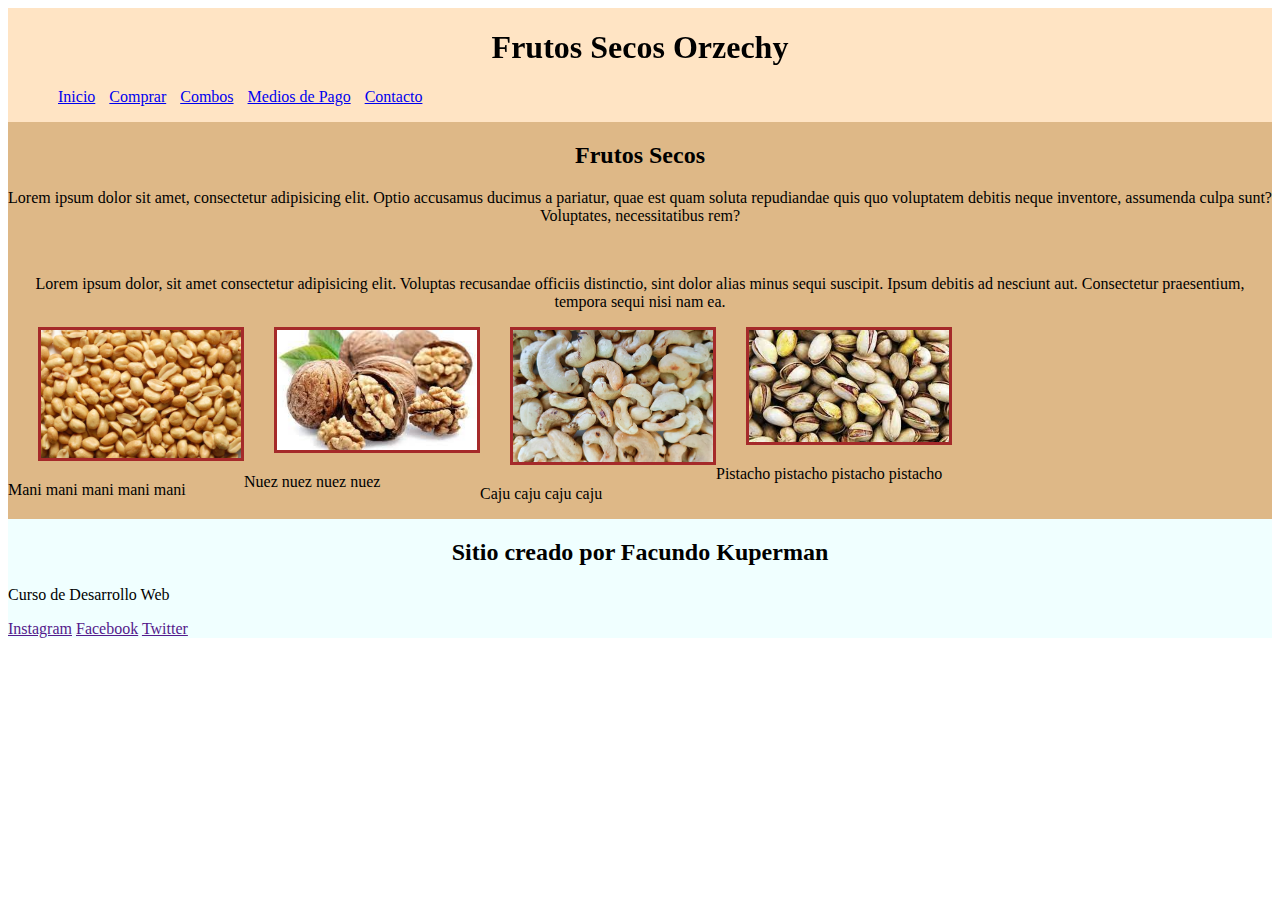
<file: index.html>
<!DOCTYPE html>
<html lang="es">
<head>
    <meta charset="UTF-8">
    <meta http-equiv="X-UA-Compatible" content="IE=edge">
    <meta name="viewport" content="width=device-width, initial-scale=1.0">
    <title>Kuperman -- Segunda entrega</title>
    <link rel="stylesheet" href="css/estilo.css">
    <link href="https://unpkg.com/aos@2.3.1/dist/aos.css" rel="stylesheet">

   </head>

<body class="contenedor">
    <header>
        <h1 <div data-aos="zoom-in-up"></div>Frutos Secos Orzechy</h1>
        <nav>
            <ul>
              <li class="mainMenu"><a href="index.html"> Inicio</a></li>
              <li class="mainMenu"><a href="paginas/comprar.html">Comprar</a></li>
              <li class="mainMenu"><a href="paginas/combos.html">Combos</a></li>
              <li class="mainMenu"><a href="paginas/mediosdepago.html">Medios de Pago</a></li>
              <li class="mainMenu"><a href="paginas/contacto.html">Contacto</a></li>
            </ul>
        </nav>

    </header>
    
    <main>
        <h2>Frutos Secos</h2>
        
        <p class="parrafo">Lorem ipsum dolor sit amet, consectetur adipisicing elit. Optio accusamus ducimus a pariatur, quae est quam soluta repudiandae quis quo voluptatem debitis neque inventore, assumenda culpa sunt? Voluptates, necessitatibus rem?</p>
        <br>
        <p class="parrafo">Lorem ipsum dolor, sit amet consectetur adipisicing elit. Voluptas recusandae officiis distinctio, sint dolor alias minus sequi suscipit. Ipsum debitis ad nesciunt aut. Consectetur praesentium, tempora sequi nisi nam ea.</p>

        <div>

            <section> 
        <div>
            <img class="mani" src="img/Mani.jpg" alt="Imagen de Mani"> 
            <p class="infoFoto">Mani mani mani mani mani</p>
        </div>
        <div>
        <img class="nuez" src="img/nueces.jfif" alt="Imagen de Nuez">
            <p class="infoFoto">Nuez nuez nuez nuez</p>
        </div>
        <div>
        <img class="caju" src="img/CajuNatural.jpg" alt="Imagen Castaña de Caju">
        <p class="infoFoto">Caju caju caju caju</p>
        </div>
        <div>
        <img class="pistachos" src="img/pistachos.jfif" alt="Imagen de Pistachos">
        <p class="infoFoto">Pistacho pistacho pistacho pistacho</p>
        </div>

        </section>

        </div>

    </main>

 

    <footer>
        <h2>Sitio creado por Facundo Kuperman</h2>
        <p>Curso de Desarrollo Web</p>
        <a href="">Instagram</a>
        <a href="">Facebook</a>
        <a href="">Twitter</a>
    </footer>
    
    <script src="https://unpkg.com/aos@2.3.1/dist/aos.js"></script>
    <script>
        AOS.init();
    </script>
</body>
</html>
</file>
<file: css/estilo.css>
/*HEADER*/
.contenedor {
    display: grid;
    grid-template-areas: 
    "encabezado encabezado encabezado encabezado"
    "main main main main"
    "img img img img"
    "footer footer footer footer";   
}

section {
    display: flex;
}

.mainMenu{
    list-style-type: none;
    display: inline;
    margin-left: 10px;
}

header {
background-color: bisque;
grid-area: encabezado;
}

h1 {
    text-align: center;
}

h2 {
    text-align: center;
}

.parrafo {
    text-align: center;
}

nav {
    background-color: bisque;
    grid-area: nav;
}

main {
    background-color: burlywood;
    grid-area: main;
}

img {
    grid-area: img;
}

footer {
    background-color: azure;
    grid-area: footer;
}

/*Imagenes*/

.mani {
    width: 200px;
    border: brown 3px solid;
    margin-left: 30px;
}

.mani:hover {
    width: 210px;
    border: blue 5px solid;
}

.nuez {
    width: 200px;
    border: brown 3px solid;
    margin-left: 30px;
}

.nuez:hover {
    width: 210px;
    border: blue 5px solid;
}

.caju {
    width: 200px;
    border: brown 3px solid;
    margin-left: 30px;
}

.caju:hover {
    width: 210px;
    border: blue 5px solid;
}

.pistachos {
    width: 200px;
    border: brown 3px solid;
    margin-left: 30px;
}

.pistachos:hover {
    width: 210px;
    border: blue 5px solid;
}


@media (max-width:600px) {
    .gridContenedor {
        grid-template-areas: 
        "encabezado encabezado"
        "main main"
        "img img"
        "footer footer";
    }
}

@media (min-width:601px) and (max-width: 900px) {
    .gridContenedor {
        grid-template-areas: 
        "encabezado encabezado encabezado encabezado"
        "main main main main"
        "img img img img"
        "footer footer footer footer";
    }
}
</file>
